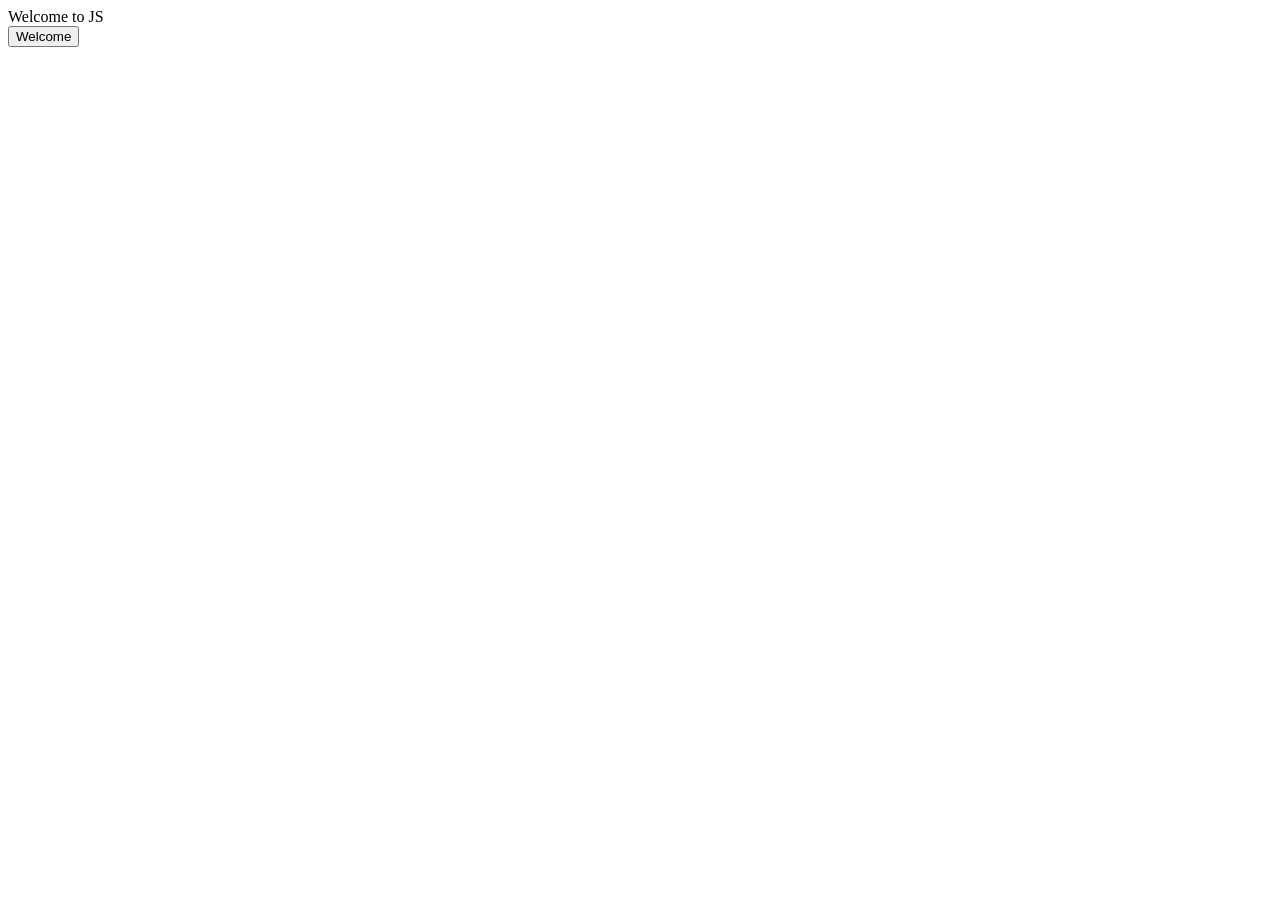
<file: index.html>
<!DOCTYPE html>
<html lang="en">
<head>
    <meta charset="UTF-8">
    <meta name="viewport" content="width=device-width, initial-scale=1.0">
    <title>JavaScript</title>
</head>
<body>
   <h>Welcome to JS</h> 
   <br>
   <!--! inline JS Style -->
   <button onclick="alert('Welcome,Manish')">Welcome</button>


   <!-- ! InternalJS Style -->
    <script>
       alert('Welcome,Manish');
       console.log('plz subscribe');
    </script>

    <script src="intro.js"></script>
</body>
</html>
</file>
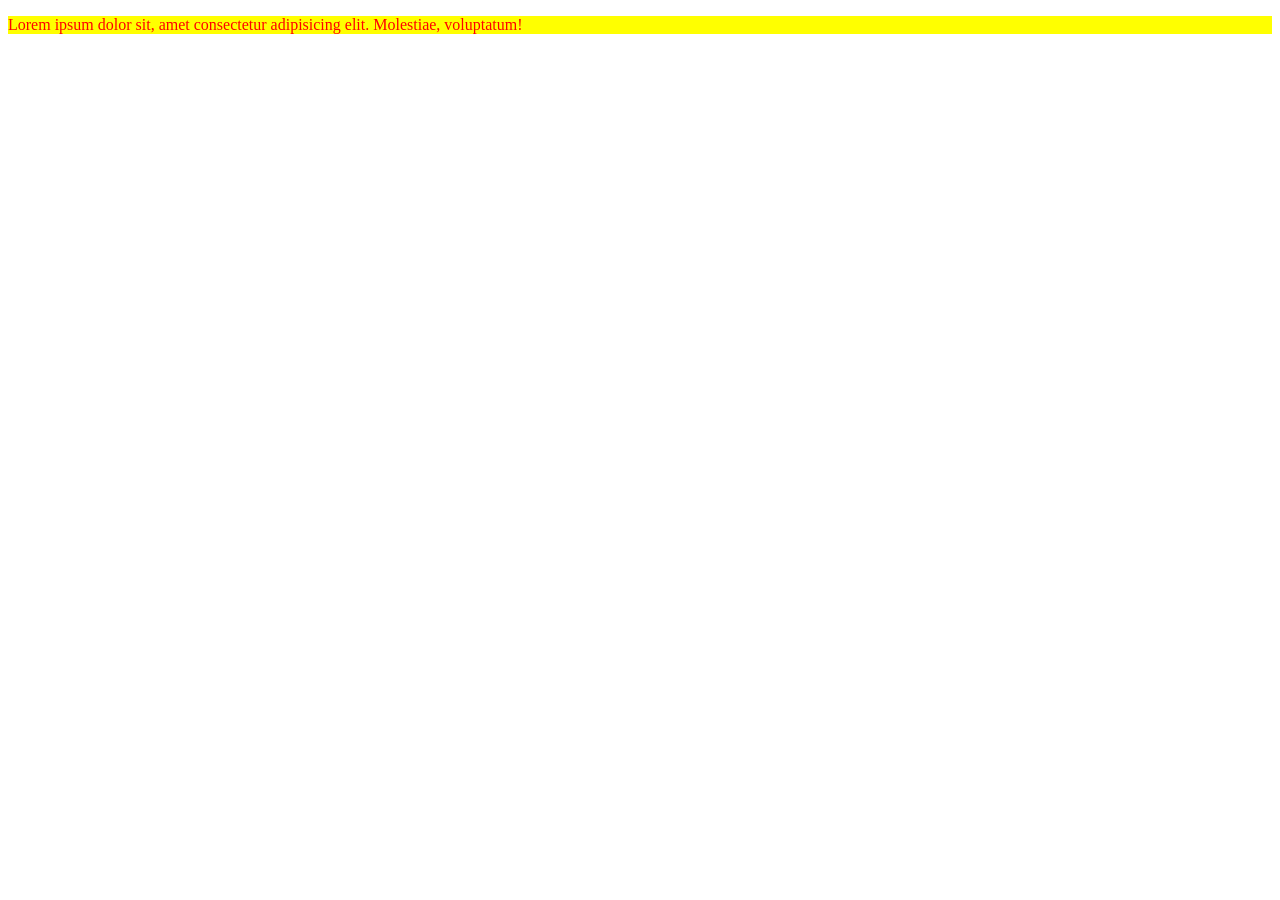
<file: JS-by-Shardha-Khapra/Document Object Model/index.html>
<!DOCTYPE html>
<html lang="en">
<head>
  <meta charset="UTF-8">
  <meta name="viewport" content="width=device-width, initial-scale=1.0">
  <title>Document Object Model</title>
  <link rel="stylesheet" href="style.css">
</head>
<body>

<p class="content">Lorem ipsum dolor sit, amet consectetur adipisicing elit. Molestiae, voluptatum!
</p>




  <script src="practice4.js"></script>
</body>
</html>
</file>
<file: JS-by-Shardha-Khapra/Document Object Model/style.css>
/* h1{
  color: aqua;
}

.class{
  color: blueviolet;
}

body{
  background-color: yellowgreen;
}

button{
  color: white;
  background-color: blue;
} */


/* .box{ */
  /* width: 100px;
  height: 100px;
  border: 1px solid black;
  margin: 10px;
  text-align: center;
  background-color: aquamarine;
} */

/* #box{
 width: 100px;
  height: 250px;
  border: 1px solid black;
  margin: 10px;
  text-align: center;
  background-color:blue;
  color:#fff;
} */

/* practice 4 content */

.content{
  color: red;
  
}

.newclass{

  background-color: yellow;
}
</file>
